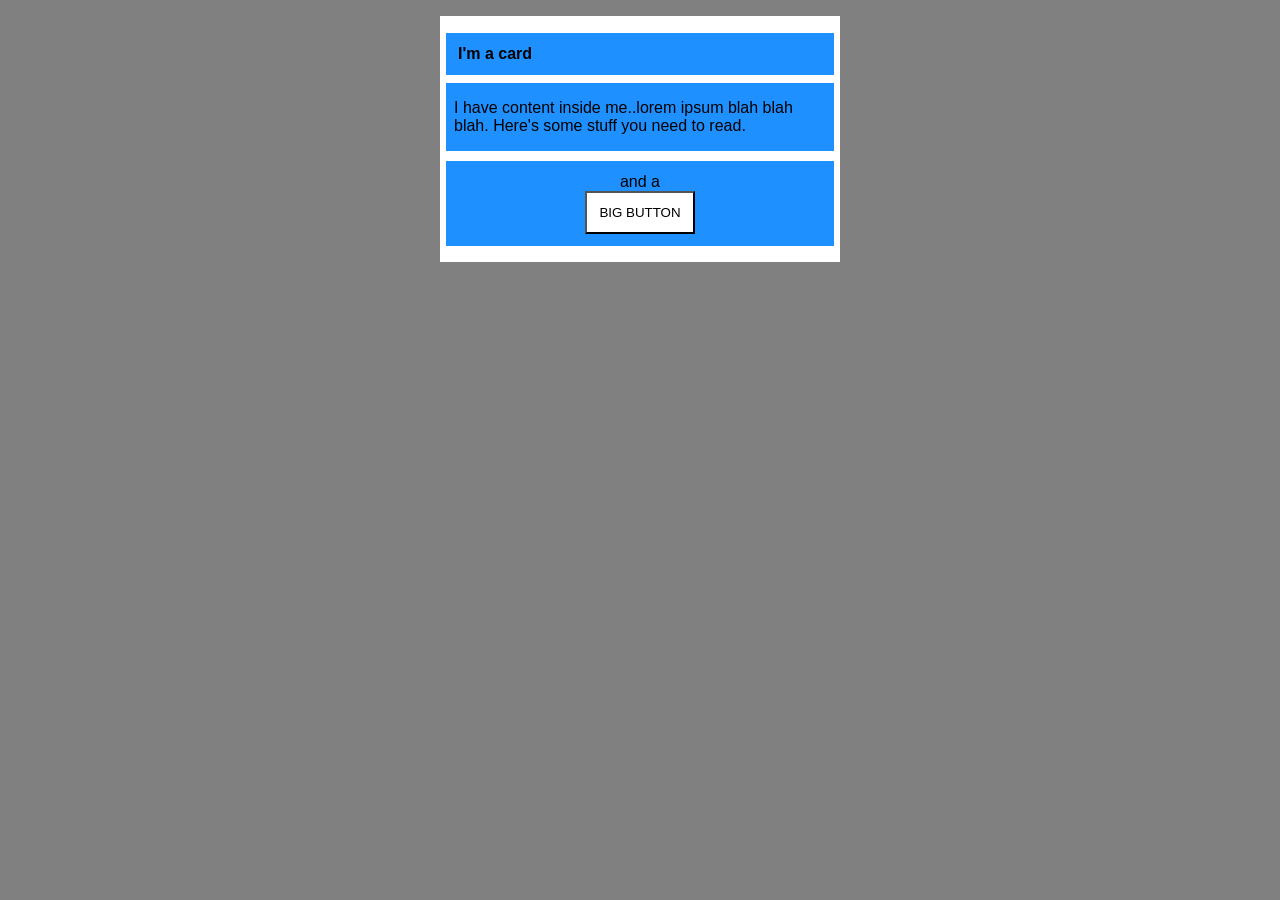
<file: foundations/block-and-inline/02-margin-and-padding-2/index.html>
<!DOCTYPE html>
<html lang="en">
  <head>
    <meta charset="UTF-8">
    <meta http-equiv="X-UA-Compatible" content="IE=edge">
    <meta name="viewport" content="width=device-width, initial-scale=1.0">
    <title>Margin and Padding exercise 2</title>
    <link rel="stylesheet" href="style.css">
  </head>
  <body>
    <div class="card">
      <h1 class="title">I'm a card</h1>
      <div class="content">I have content inside me..lorem ipsum blah blah blah. Here's some stuff you need to read.</div>
      <div class="button-container">and a 
        <button>BIG BUTTON</button>
      </div>
    </div>
  </body>
</html>
</file>
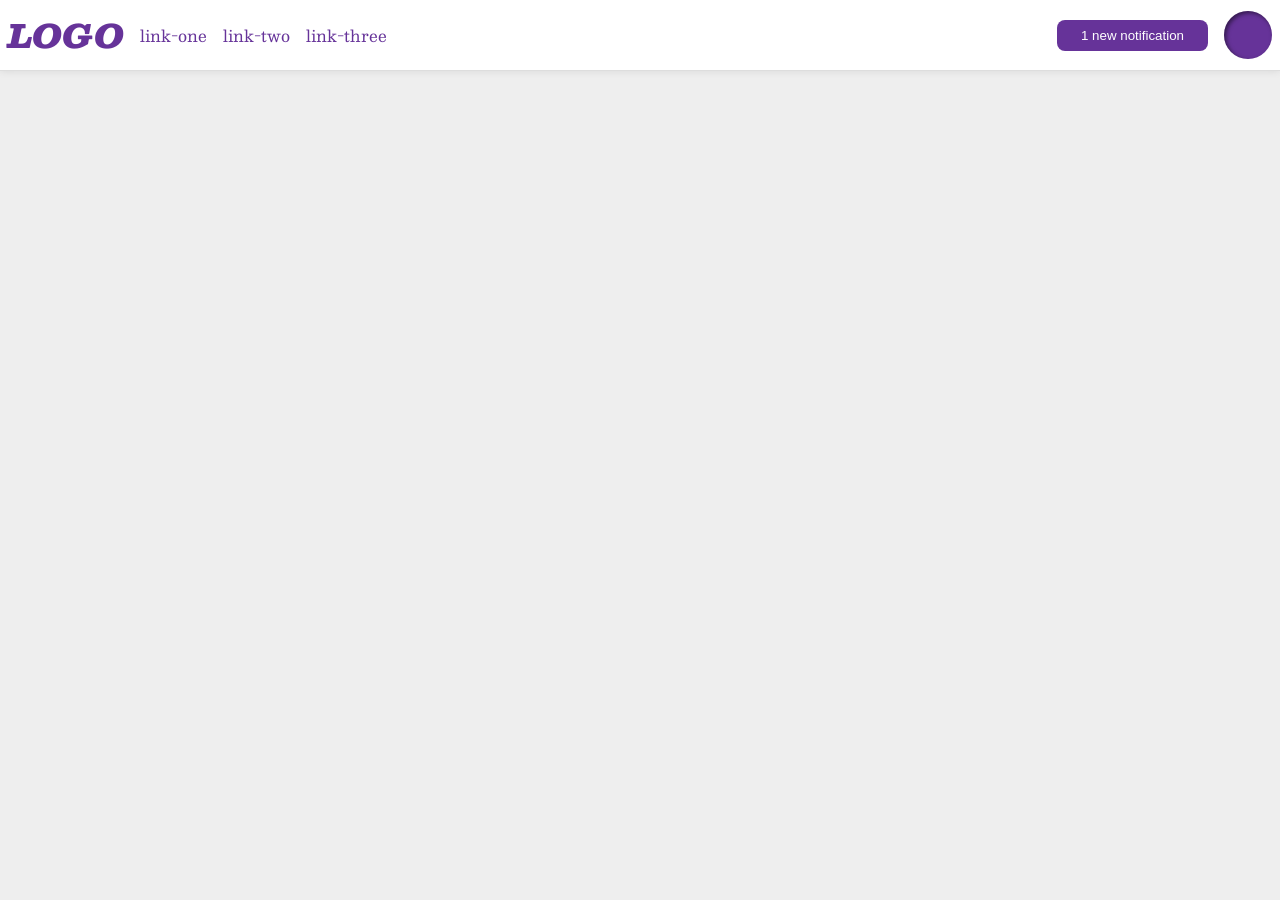
<file: foundations/flex/03-flex-header-2/index.html>
<!DOCTYPE html>
<html lang="en">
  <head>
    <meta charset="UTF-8">
    <meta http-equiv="X-UA-Compatible" content="IE=edge">
    <meta name="viewport" content="width=device-width, initial-scale=1.0">
    <title>Flex Header 2</title>
    <link rel="stylesheet" href="style.css">
  </head>
  <body>
    <div class="header">
     <div class = "left-side"> 
      <div class="logo">
        LOGO
      </div>
      <ul class="links">
        <li><a href="https://google.com">link-one</a></li>
        <li><a href="https://google.com">link-two</a></li>
        <li><a href="https://google.com">link-three</a></li>
      </ul>
     </div>
      <div class = "right-element">
      <button class="notifications">
        1 new notification
      </button>
      <div class="profile-image"></div>
      </div>
    </div>
  </body>
</html>
</file>
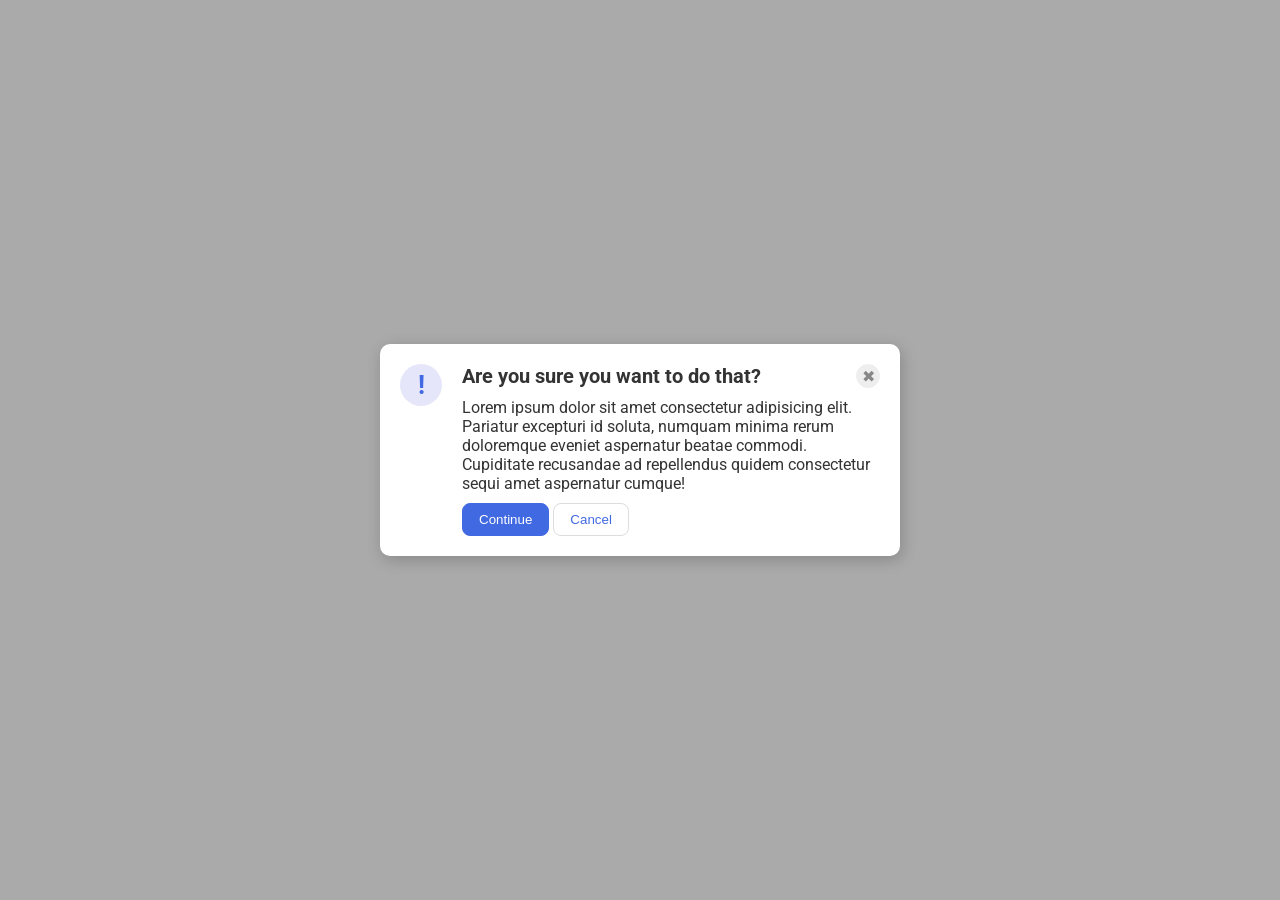
<file: foundations/flex/05-flex-modal/index.html>
<!DOCTYPE html>
<html lang="en">
  <head>
    <meta charset="UTF-8">
    <meta http-equiv="X-UA-Compatible" content="IE=edge">
    <meta name="viewport" content="width=device-width, initial-scale=1.0">
    <link rel="stylesheet" href="style.css">
    <title>Modal</title>
  </head>
  <body>
    <div class="modal">
    <div class = "first">
      <div class="icon">!</div>
    </div>
    <div class = "second">
      <div class = "titles">
      <div class="header">Are you sure you want to do that?</div>
      <button class="close-button">✖</button>
      </div> 
      <div class="text">Lorem ipsum dolor sit amet consectetur adipisicing elit. Pariatur excepturi id soluta, numquam minima rerum doloremque eveniet aspernatur beatae commodi. Cupiditate recusandae ad repellendus quidem consectetur sequi amet aspernatur cumque!</div>
     <div class = "last">
      <button class="continue">Continue</button>
      <button class="cancel">Cancel</button>
      </div> 
    </div>
    </div>
  </body>
</html>
</file>
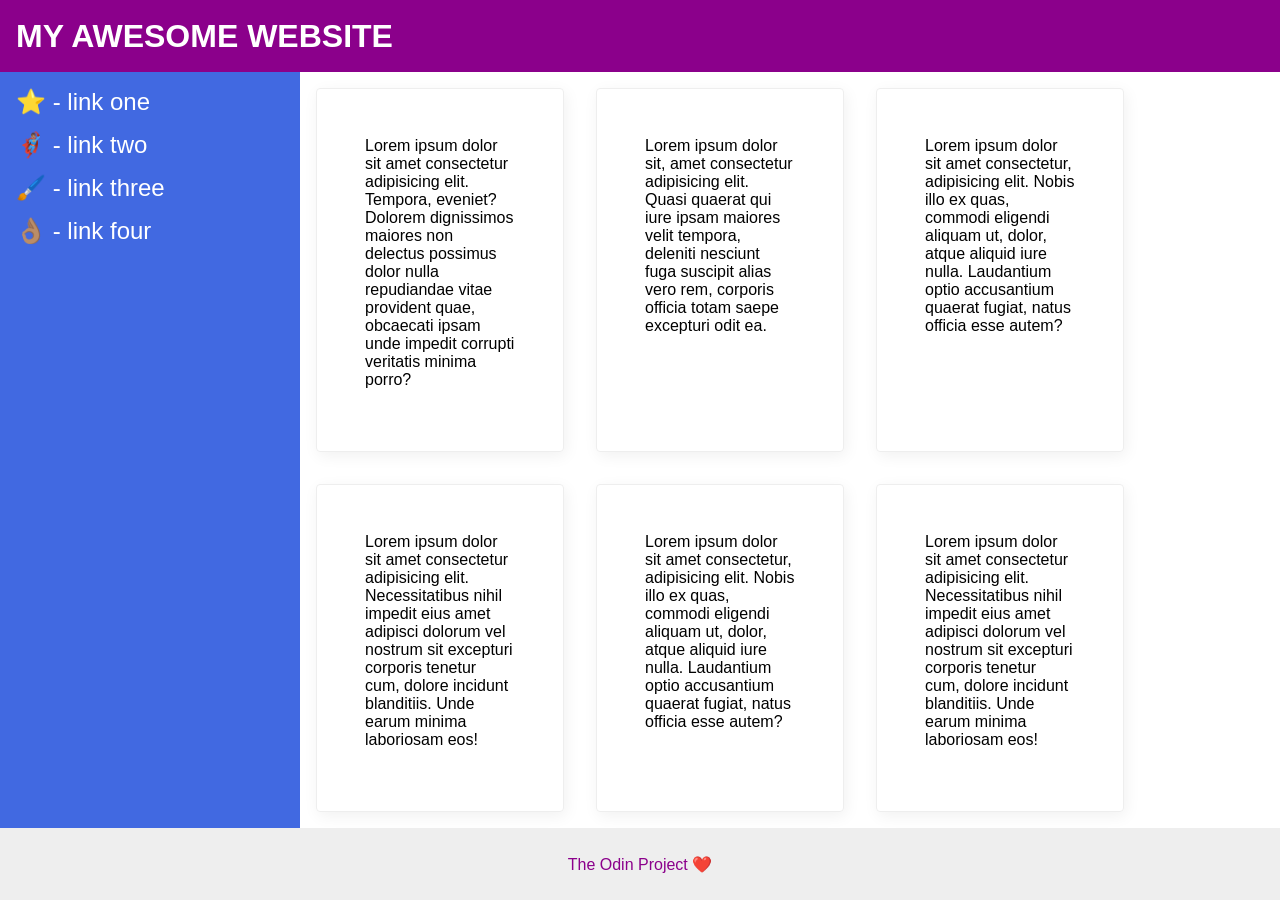
<file: foundations/flex/07-flex-layout-2/index.html>
<!DOCTYPE html>
<html lang="en">
  <head>
    <meta charset="UTF-8">
    <meta http-equiv="X-UA-Compatible" content="IE=edge">
    <meta name="viewport" content="width=device-width, initial-scale=1.0">
    <title>The Holy Grail</title>
    <link rel="stylesheet" href="style.css">
  </head>
  <body>
    <div class="header">
     <div class = "text">
      MY AWESOME WEBSITE
      </div>
    </div>
  <div class = "content">
    <div class="sidebar">
      <ul>
        <li><a href="#">⭐ - link one</a></li>
        <li><a href="#">🦸🏽‍♂️ - link two</a></li>
        <li><a href="#">🖌️ - link three</a></li>
        <li><a href="#">👌🏽 - link four</a></li>
      </ul>
    </div>
   <div class = "all-card">
    <div class="card">Lorem ipsum dolor sit amet consectetur adipisicing elit. Tempora, eveniet? Dolorem dignissimos maiores non delectus possimus dolor nulla repudiandae vitae provident quae, obcaecati ipsam unde impedit corrupti veritatis minima porro?</div>
    <div class="card">Lorem ipsum dolor sit, amet consectetur adipisicing elit. Quasi quaerat qui iure ipsam maiores velit tempora, deleniti nesciunt fuga suscipit alias vero rem, corporis officia totam saepe excepturi odit ea.</div>
    <div class="card">Lorem ipsum dolor sit amet consectetur, adipisicing elit. Nobis illo ex quas, commodi eligendi aliquam ut, dolor, atque aliquid iure nulla. Laudantium optio accusantium quaerat fugiat, natus officia esse autem?</div>
    <div class="card">Lorem ipsum dolor sit amet consectetur adipisicing elit. Necessitatibus nihil impedit eius amet adipisci dolorum vel nostrum sit excepturi corporis tenetur cum, dolore incidunt blanditiis. Unde earum minima laboriosam eos!</div>
    <div class="card">Lorem ipsum dolor sit amet consectetur, adipisicing elit. Nobis illo ex quas, commodi eligendi aliquam ut, dolor, atque aliquid iure nulla. Laudantium optio accusantium quaerat fugiat, natus officia esse autem?</div>
    <div class="card">Lorem ipsum dolor sit amet consectetur adipisicing elit. Necessitatibus nihil impedit eius amet adipisci dolorum vel nostrum sit excepturi corporis tenetur cum, dolore incidunt blanditiis. Unde earum minima laboriosam eos!</div>
    </div>
  </div>
    <div class="footer">
      The Odin Project ❤️
    </div>
  </body>
</html>
</file>
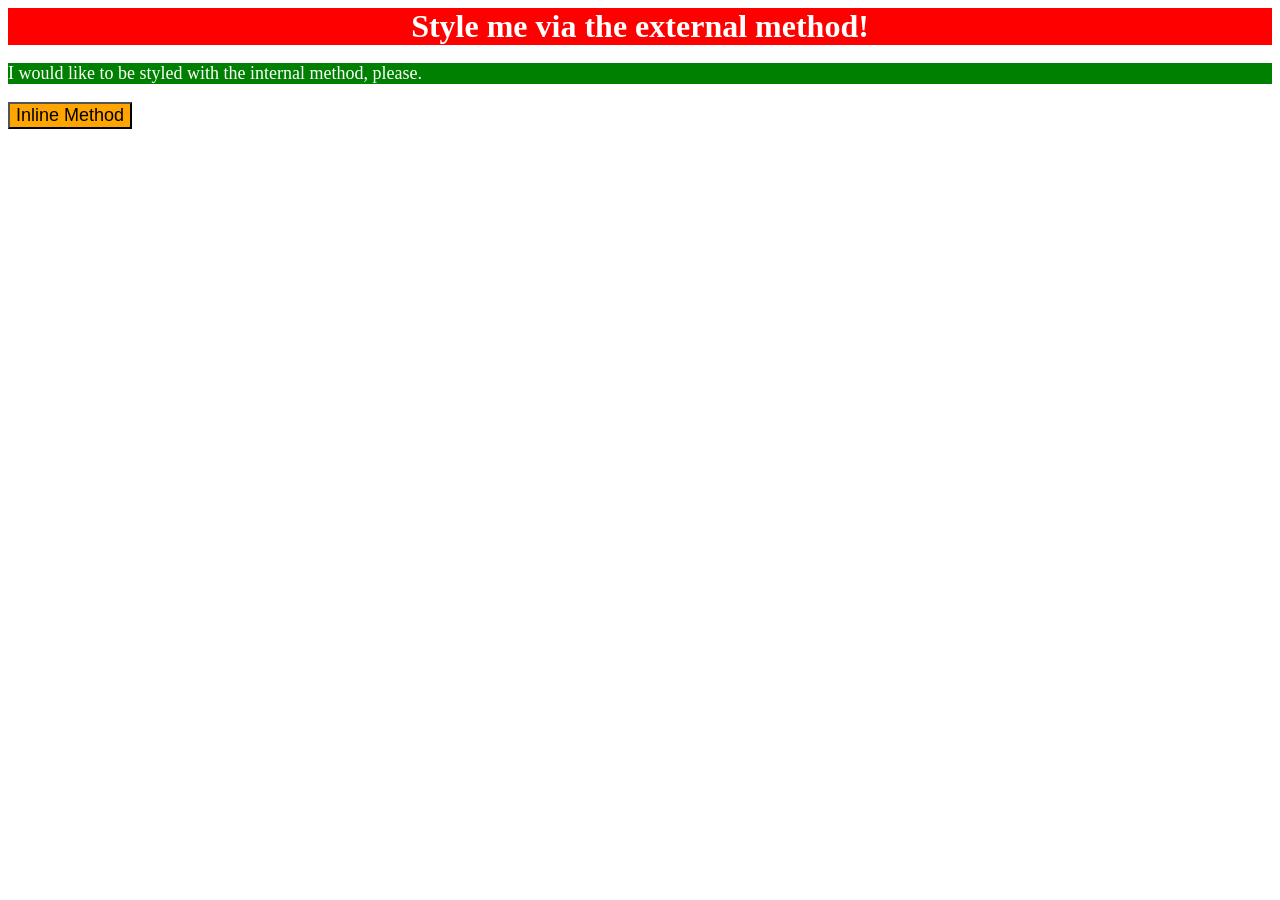
<file: foundations/intro-to-css/01-css-methods/index.html>
<!DOCTYPE html>
<html lang="en">
  <head>
    <link rel = "stylesheet" href = "./styles.css">
    <style>
      p {
        color : white;
        background-color: green;
        font-size: 18px;
      }
    </style>
    <meta charset="UTF-8">
    <meta http-equiv="X-UA-Compatible" content="IE=edge">
    <meta name="viewport" content="width=device-width, initial-scale=1.0">
    <title>Methods for Adding CSS</title>
  </head>
  <body>
    <div>Style me via the external method!</div>
    <p>I would like to be styled with the internal method, please.</p>
    <button style = "font-size: 18px; background-color:orange;">Inline Method</button>
  </body>
</html>
</file>
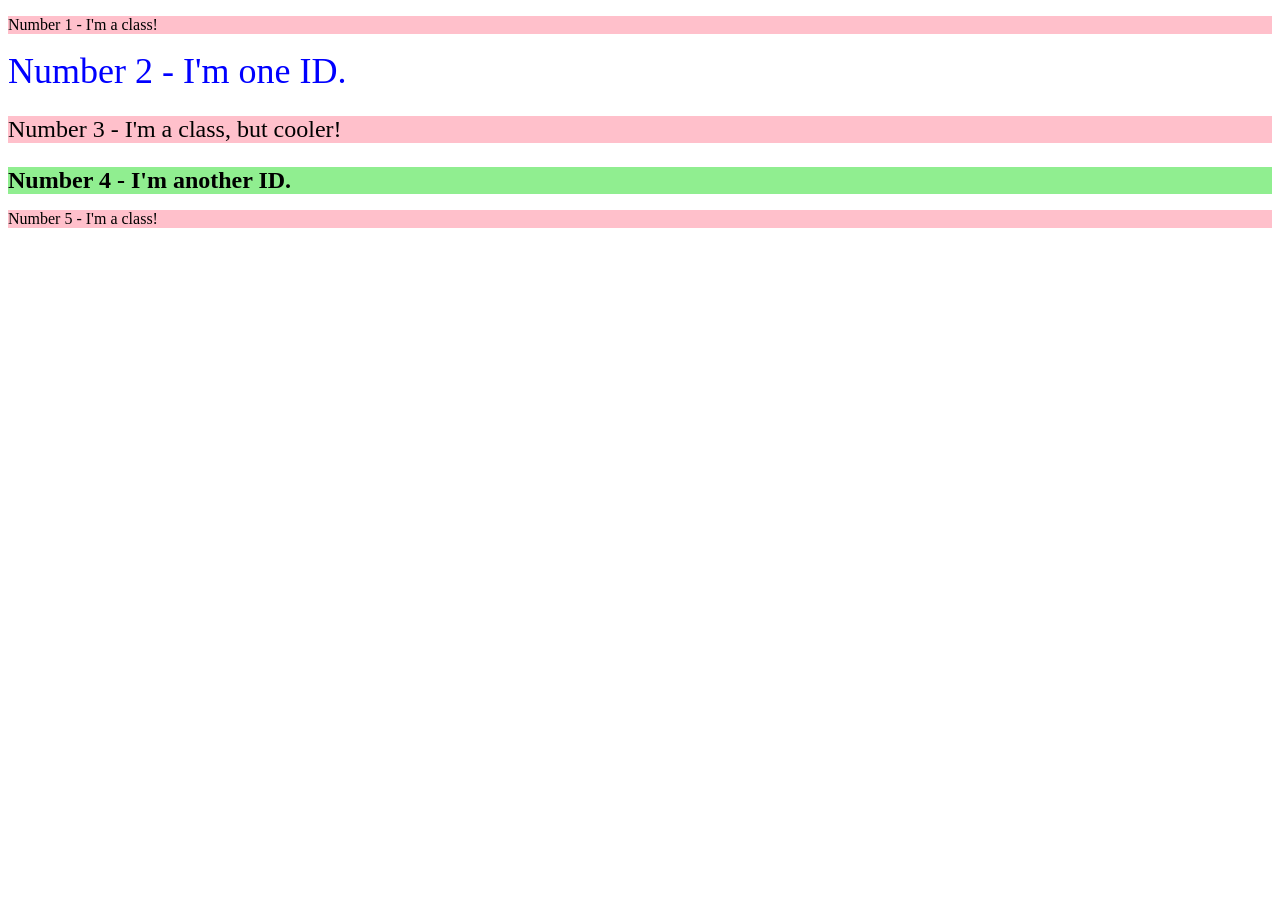
<file: foundations/intro-to-css/02-class-id-selectors/index.html>
<!DOCTYPE html>
<html lang="en">
  <head>
    <meta charset="UTF-8">
    <meta http-equiv="X-UA-Compatible" content="IE=edge">
    <meta name="viewport" content="width=device-width, initial-scale=1.0">
    <title>Class and ID Selectors</title>
    <link rel="stylesheet" href="style.css">
  </head>
  <body>
    <p class = "Odds1">Number 1 - I'm a class!</p>
    <div id = "even2">Number 2 - I'm one ID.</div>
    <p class = "Odds1 Different">Number 3 - I'm a class, but cooler!</p>
    <div id = "even4">Number 4 - I'm another ID.</div>
    <p class = "Odds1">Number 5 - I'm a class!</p>
  </body>
</html>
</file>
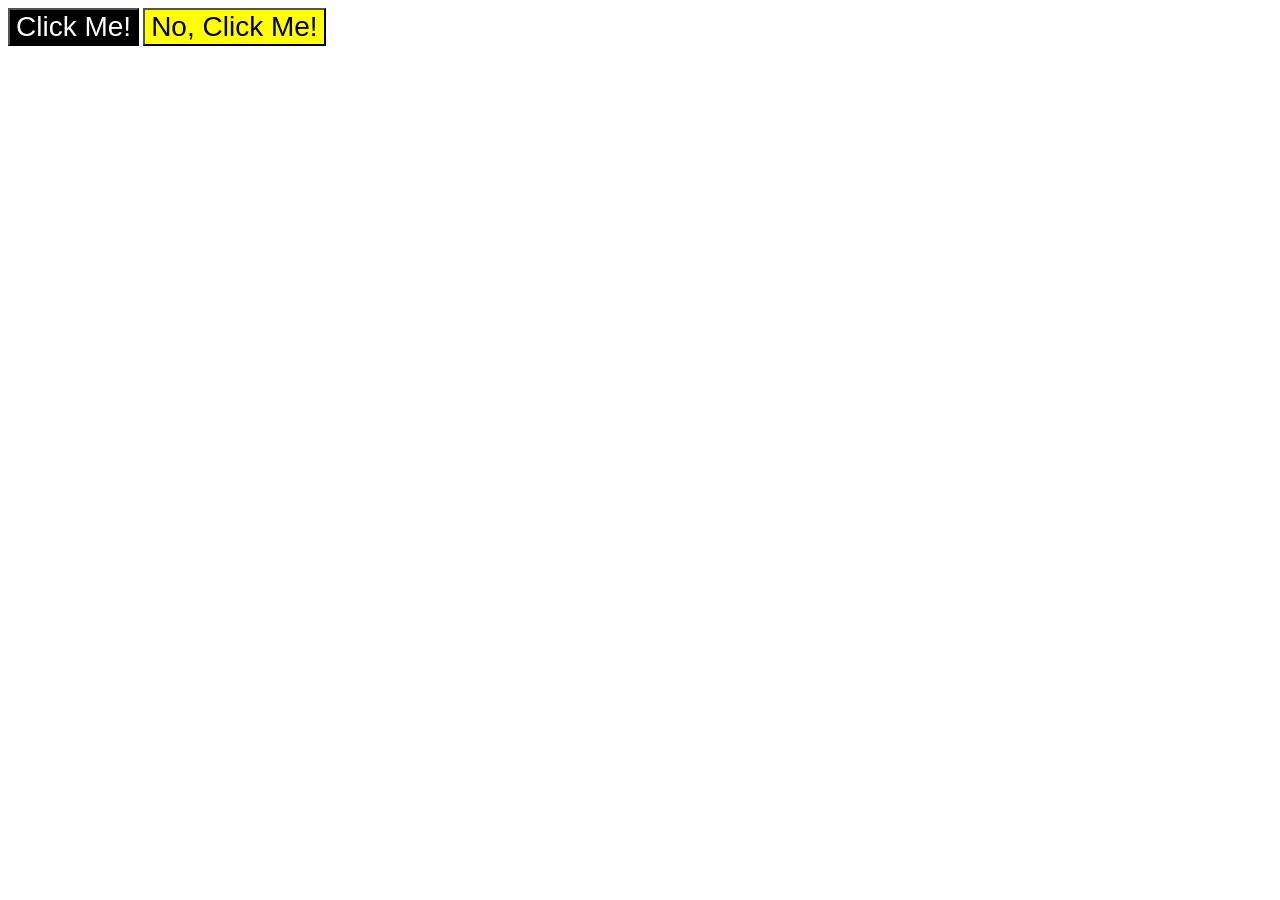
<file: foundations/intro-to-css/03-grouping-selectors/index.html>
<!DOCTYPE html>
<html lang="en">
  <head>
    <meta charset="UTF-8">
    <meta http-equiv="X-UA-Compatible" content="IE=edge">
    <meta name="viewport" content="width=device-width, initial-scale=1.0">
    <title>Grouping Selectors</title>
    <link rel="stylesheet" href="style.css">
  </head>
  <body>
    <button class = "button1">Click Me!</button>
    <button class = "button2">No, Click Me!</button>
  </body>
</html>
</file>
<file: foundations/block-and-inline/02-margin-and-padding-2/style.css>
body {
  background: gray;
  font-family: sans-serif;
}

.card {
  box-sizing: border-box;
  width:400px;
  background: white;
  margin: 16px auto;
  padding : 6px;
}

.title,
.content,
.button-container {
  background: dodgerblue;
}

.title {
  padding : 12px;
  margin-bottom : 8px ;
  font-size : 16px;
}
.content {
  padding : 12px;
  margin-bottom:8px;
  font-size:16px;
  padding: 16px 8px;
}
.button-container {
  margin : 10px auto;
  text-align: center;
  padding : 12px;
  font-size: 16px;
}
button {
  background: white;
  margin: 0 auto;
  display:block;
  padding : 12px;
}
</file>
<file: foundations/flex/03-flex-header-2/style.css>
/* this is some magical font-importing.  
you'll learn about it later. */
@import url('https://fonts.googleapis.com/css2?family=Besley:ital,wght@0,400;1,900&display=swap');

body {
  margin: 0;
  background: #eee;
  font-family: Besley, serif;
}

.header {
  background: white;
  border-bottom: 1px solid #ddd;
  box-shadow: 0 0 8px rgba(0,0,0,.1);
  display: flex;
  align-items: center;
  padding: 8px;
  justify-content: space-between;
}

.profile-image {
  background: rebeccapurple;
  box-shadow: inset 2px 2px 4px rgba(0,0,0,.5);
  border-radius: 50%;
  width: 48px;
  height: 48px;
}

.logo {
  color: rebeccapurple;
  font-size: 32px;
  font-weight: 900;
  font-style: italic;
}

button {
  border: none;
  border-radius: 8px;
  background: rebeccapurple;
  color: white;
  padding: 8px 24px;
}

a {
  /* this removes the line under our links */
  text-decoration: none;
  color: rebeccapurple;
}

ul {
  padding : 0;
  margin : 0 ;
  list-style-type: none;
  display: flex;
  gap : 16px;
}

.right-element ,.left-side {
    display: flex;
  align-items: center;
  gap: 16px;
}
</file>
<file: foundations/flex/05-flex-modal/style.css>
@import url('https://fonts.googleapis.com/css2?family=Roboto:wght@400;700&display=swap');

html, body {
  height: 100%;
}

body {
  font-family: Roboto, sans-serif;
  margin: 0;
  background: #aaa;
  color: #333;
  /* I'll give you this one for free lol */
  display: flex;
  align-items: center;
  justify-content: center;
}

.modal {
  background: white;
  width: 480px;
  border-radius: 10px;
  box-shadow: 2px 4px 16px rgba(0,0,0,.2);
  padding: 20px;
  display: flex;
  justify-content: space-around;
  gap : 20px;
}

.icon {
  color: royalblue;
  font-size: 26px;
  font-weight: 700;
  background: lavender;
  width: 42px;
  height: 42px;
  border-radius: 50%;
  display: flex;
  align-items: center;
  justify-content: center;
}

.close-button {
  background: #eee;
  border-radius: 50%;
  color: #888;
  font-weight: 400;
  font-size: 16px;
  height: 24px;
  width: 24px;
  display: flex;
  align-items: center;
  justify-content: center;
  border: 1px solid #eee;
  padding: 0;
}

button {
  cursor: pointer;
  padding: 8px 16px;
  border-radius: 8px;
}

button.continue {
  background: royalblue;
  border: 1px solid royalblue;
  color: white;
}

button.cancel {
  background: white;
  border: 1px solid #ddd;
  color: royalblue;
}
.titles {
  display : flex ;
  justify-content: space-between;
}
.header {
  font-weight: bold;
  font-size: 20px;
}
.second {
  display : flex ;
  flex-direction: column;
  gap : 10px;
  justify-content: space-around;
}
.icon {
  flex-shrink: 0;
}
</file>
<file: foundations/flex/07-flex-layout-2/style.css>
body {
  font-family: -apple-system, BlinkMacSystemFont, 'Segoe UI', Roboto, Oxygen, Ubuntu, Cantarell, 'Open Sans', 'Helvetica Neue', sans-serif;
  margin: 0;
  min-height: 100vh;
  display : flex;
   /* done  */
  flex-direction: column; 
  /* done  */
  justify-content: space-between;
  max-width: 1000vh;
  flex : 1;
}

.header {
  height: 72px;
  background: darkmagenta;
  color: white;
  font-weight: 900;
  display : flex;
  flex-direction: column;
  justify-content: center;
  font-size: 32px;
}
.text {
  margin-left: 16px;
}
.footer {
  height: 72px;
  background: #eee;
  color: darkmagenta;
  display: flex;
  justify-content: center;
  align-items: center;
  /* flex : 1 0 auto; */
}
.content {
  display :flex;
  flex : 1 1 auto;
}
ul {
  padding : 0 ;
  margin : 0;
  list-style: none;
  display : flex;
  flex-direction: column;
  gap: 15px;
  /* flex : 1 0 auto; */
}
a {
  text-decoration: none;
  color : white;
  font-size: 24px;
}
.sidebar {
  background: royalblue;
  box-sizing: border-box;
  padding : 16px;
  flex: 0 0 auto;
  width: 300px;
  display : flex;
  flex-direction: column;
}

.all-card {
  display: flex;
  flex-wrap: wrap;
  flex: 1 1 auto;
  padding : 16px;
  gap :32px; 
}
.card {
  border: 1px solid #eee;
  box-shadow: 2px 4px 16px rgba(0,0,0,.06);
  border-radius: 4px;
  padding : 48px;
  width : 150px;
}
</file>
<file: foundations/intro-to-css/01-css-methods/styles.css>
div {
    color : white;
    background-color: red;
    font-size: 32px;
    text-align: center;
    font-weight: bold;
}
</file>
<file: foundations/intro-to-css/02-class-id-selectors/style.css>
/* Add CSS Styling */
.Odds1 {
   background-color: hsl(349.5, 100%, 87.6%);
   font-style: Verdana,"DejaVu Sans" , sans-serif;
}
.Odds1.Different {
    font-size: 24px;
}
#even2 {
    font-size : 36px;
    color : #0000ff;
}
#even4 {
    font-weight: bold;
    background-color: rgb(144,238,144);
    font-size: 24px;
}
</file>
<file: foundations/intro-to-css/03-grouping-selectors/style.css>
/* Add CSS Styling */
.button1 ,
.button2 {
    font-size: 28px;
    font-family: Helvetica,"Times New Roman","sans-serif";
}
.button1 {
    background-color: black;
    color : white;
}
.button2 {
    background-color: yellow;
}
</file>
